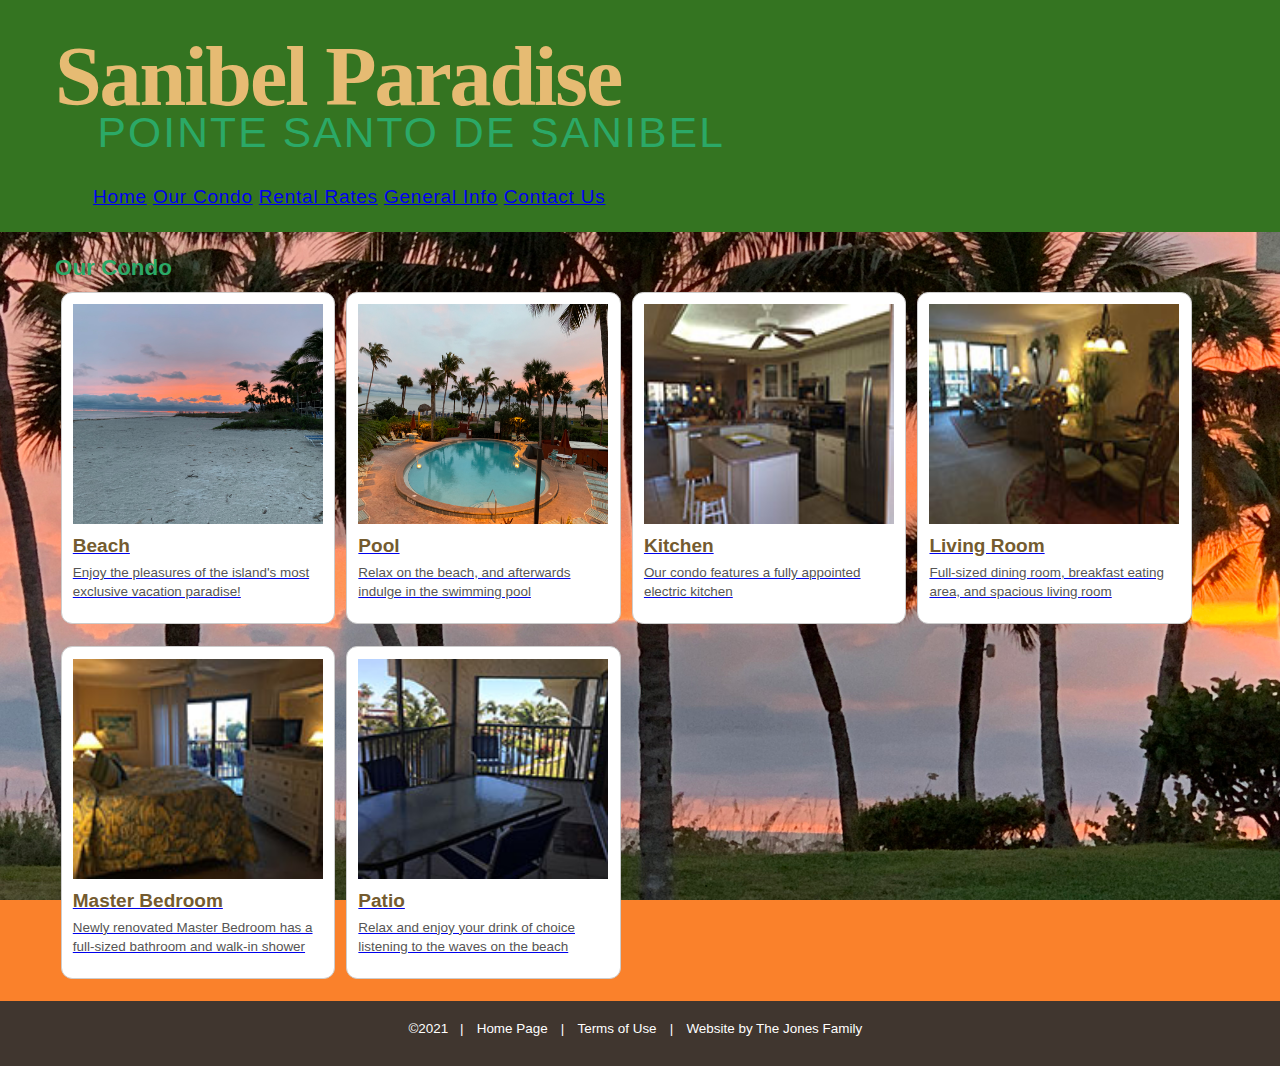
<file: index.html>
<!DOCTYPE html>
<html lang="en">
<head>
    <meta charset="UTF-8">
    <meta http-equiv="X-UA-Compatible" content="IE=edge">
    <meta name="viewport" content="width=device-width, initial-scale=1.0">
    <link rel="stylesheet" href="./main.css">
    <title>Sanibel Paradise</title>
</head>
<body>
    <header>
        <div class="contentWrapper">
        <!--Navigation Menu-->
        <h1>Sanibel Paradise</h1>
        <h2>Pointe Santo de Sanibel</h2>
        <nav>
            <ul>
                <li><a href="index.html">Home</a></li>
                <li><a href="index.html">Our Condo</a></li>
                <li><a href="rentalrates.html">Rental Rates</a></li>
                <li><a href="generalinfo.html">General Info</a></li>
                <li><a href="contactus.html">Contact Us</a></li>
            </ul>
        </nav>
        </div>
    </header>
    <section id="main" class="contentWrapper">
        <h1>Our Condo</h1>
        <div class="panel">
            <a href="beach.html">
            <img src="./img/Beach01.jpg" class="condo" alt="condo pictures" width="250" height="220"/>
            <h2>Beach</h2>
            <p>Enjoy the pleasures of the island's most exclusive vacation paradise!</p>
            </a>
        </div>
        <div class="panel">
            <a href="pool.html">
            <img src="./img/Pool04.jpg" class="condo" alt="condo pictures" width="250" height="220"/>
            <h2>Pool</h2>
            <p>Relax on the beach, and afterwards indulge in the swimming pool</p>
            </a>
        </div>
        <div class="panel">
            <a href="#">
            <img src="./img/kitchen1.jpg" class="condo" alt="condo pictures" width="250" height="220"/>
            <h2>Kitchen</h2>
            <p>Our condo features a fully appointed electric kitchen</p>
            </a>
        </div>
        <div class="panel">
            <a href="#">
            <img src="./img/living-dining.jpg" class="condo" alt="condo pictures" width="250" height="220"/>
            <h2>Living Room</h2>
            <p>Full-sized dining room, breakfast eating area, and spacious living room</p>
            </a>
        </div>
        <div class="panel">
            <a href="#">
            <img src="./img/master-bedroom.jpg" class="condo" alt="condo pictures" width="250" height="220"/>
            <h2>Master Bedroom</h2>
            <p>Newly renovated Master Bedroom has a full-sized bathroom and walk-in shower</p>
            </a>
        </div>
        <div class="panel">
            <a href="#">
            <img src="./img/patio1.jpg" class="condo" alt="condo pictures" width="250" height="220"/>
            <h2>Patio</h2>
            <p>Relax and enjoy your drink of choice listening to the waves on the beach</p>
            </a>
        </div>
    </section>
    <div class="clear"></div>
    <footer>
        <span>&copy;2021</span>
        <ul id="menuFooter">
            <li><a href="#">Home Page</a></li>
            <li><a href="#">Terms of Use</a></li>
            <li>Website by The Jones Family</li>
        </ul>
    </footer>
</body>
</html>
</file>
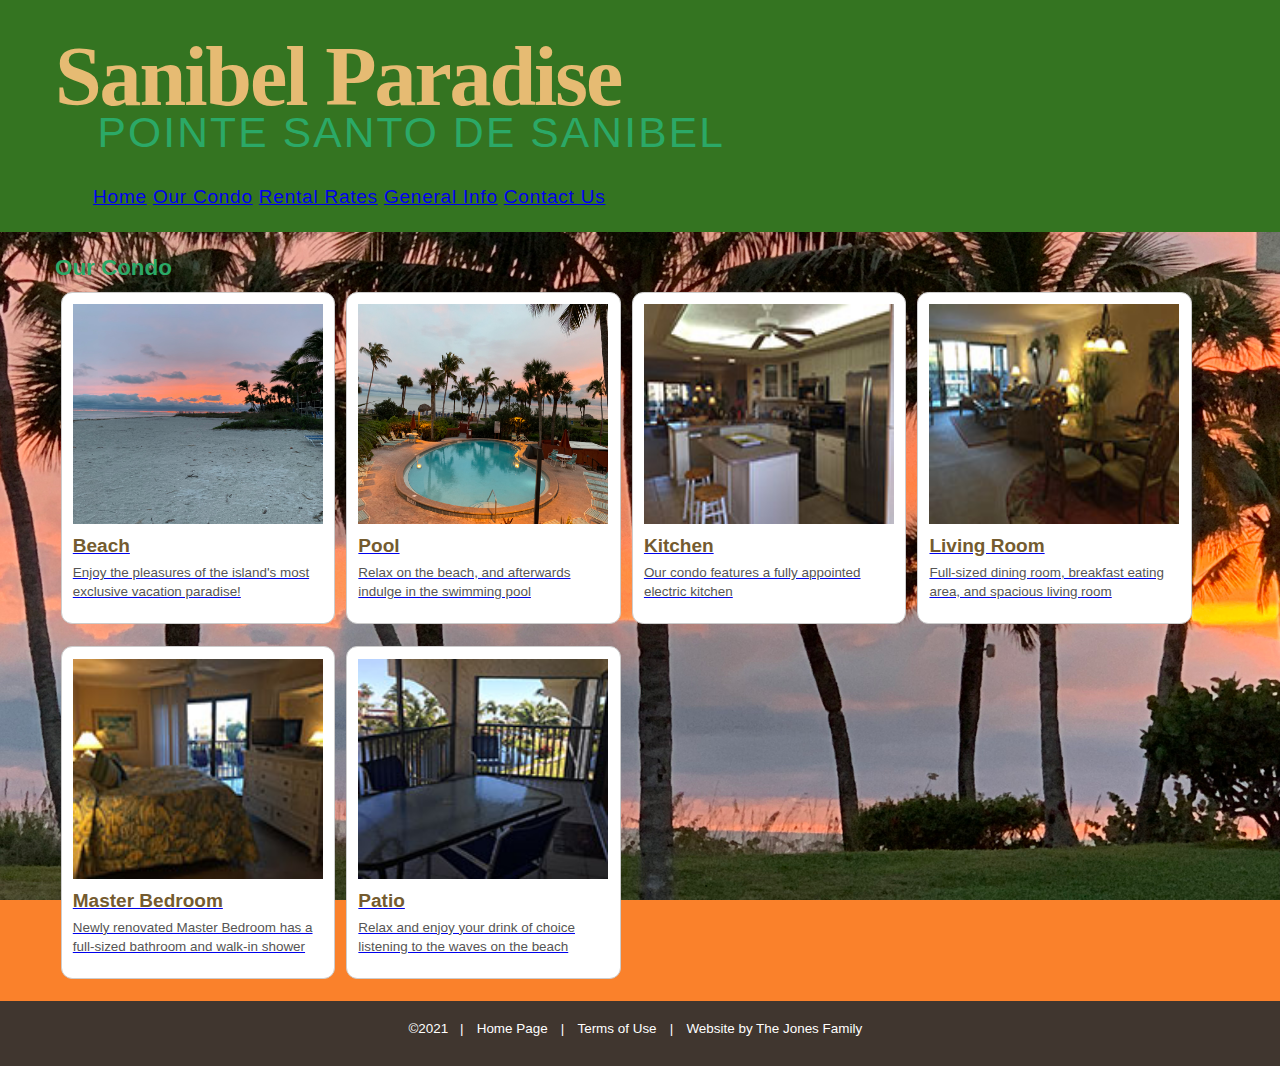
<file: contactus.html>
<!DOCTYPE html>
<html lang="en">
<head>
    <meta charset="UTF-8">
    <meta http-equiv="X-UA-Compatible" content="IE=edge">
    <meta name="viewport" content="width=device-width, initial-scale=1.0">
    <link rel="stylesheet" href="./contactus.css">
    <title>Sanibel Paradise</title>
</head>
<body>
    <header>
        <div class="contentWrapper">
        <!--Navigation Menu-->
        <h1>Sanibel Paradise</h1>
        <h2>Pointe Santo de Sanibel</h2>
        <nav>
            <ul>
                <li><a href="index.html">Home</a></li>
                <li><a href="index.html">Our Condo</a></li>
                <li><a href="rentalrates.html">Rental Rates</a></li>
                <li><a href="generalinfo.html">General Info</a></li>
                <li><a href="contactus.html">Contact Us</a></li>
            </ul>
        </nav>
        </div>
    </header>
    <section id="main" class="contentWrapper">
        <h1>Our Condo</h1>
        <div class="panel">
            <a href="beach.html">
            <img src="./img/Beach01.jpg" class="condo" alt="condo pictures" width="250" height="220"/>
            <h2>Beach</h2>
            <p>Enjoy the pleasures of the island's most exclusive vacation paradise!</p>
            </a>
        </div>
        <div class="panel">
            <a href="pool.html">
            <img src="./img/Pool04.jpg" class="condo" alt="condo pictures" width="250" height="220"/>
            <h2>Pool</h2>
            <p>Relax on the beach, and afterwards indulge in the swimming pool</p>
            </a>
        </div>
        <div class="panel">
            <a href="#">
            <img src="./img/kitchen1.jpg" class="condo" alt="condo pictures" width="250" height="220"/>
            <h2>Kitchen</h2>
            <p>Our condo features a fully appointed electric kitchen</p>
            </a>
        </div>
        <div class="panel">
            <a href="#">
            <img src="./img/living-dining.jpg" class="condo" alt="condo pictures" width="250" height="220"/>
            <h2>Living Room</h2>
            <p>Full-sized dining room, breakfast eating area, and spacious living room</p>
            </a>
        </div>
        <div class="panel">
            <a href="#">
            <img src="./img/master-bedroom.jpg" class="condo" alt="condo pictures" width="250" height="220"/>
            <h2>Master Bedroom</h2>
            <p>Newly renovated Master Bedroom has a full-sized bathroom and walk-in shower</p>
            </a>
        </div>
        <div class="panel">
            <a href="#">
            <img src="./img/patio1.jpg" class="condo" alt="condo pictures" width="250" height="220"/>
            <h2>Patio</h2>
            <p>Relax and enjoy your drink of choice listening to the waves on the beach</p>
            </a>
        </div>
    </section>
    <div class="clear"></div>
    <footer>
        <span>&copy;2021</span>
        <ul id="menuFooter">
            <li><a href="#">Home Page</a></li>
            <li><a href="#">Terms of Use</a></li>
            <li>Website by The Jones Family</li>
        </ul>
    </footer>
</body>
</html>
</file>
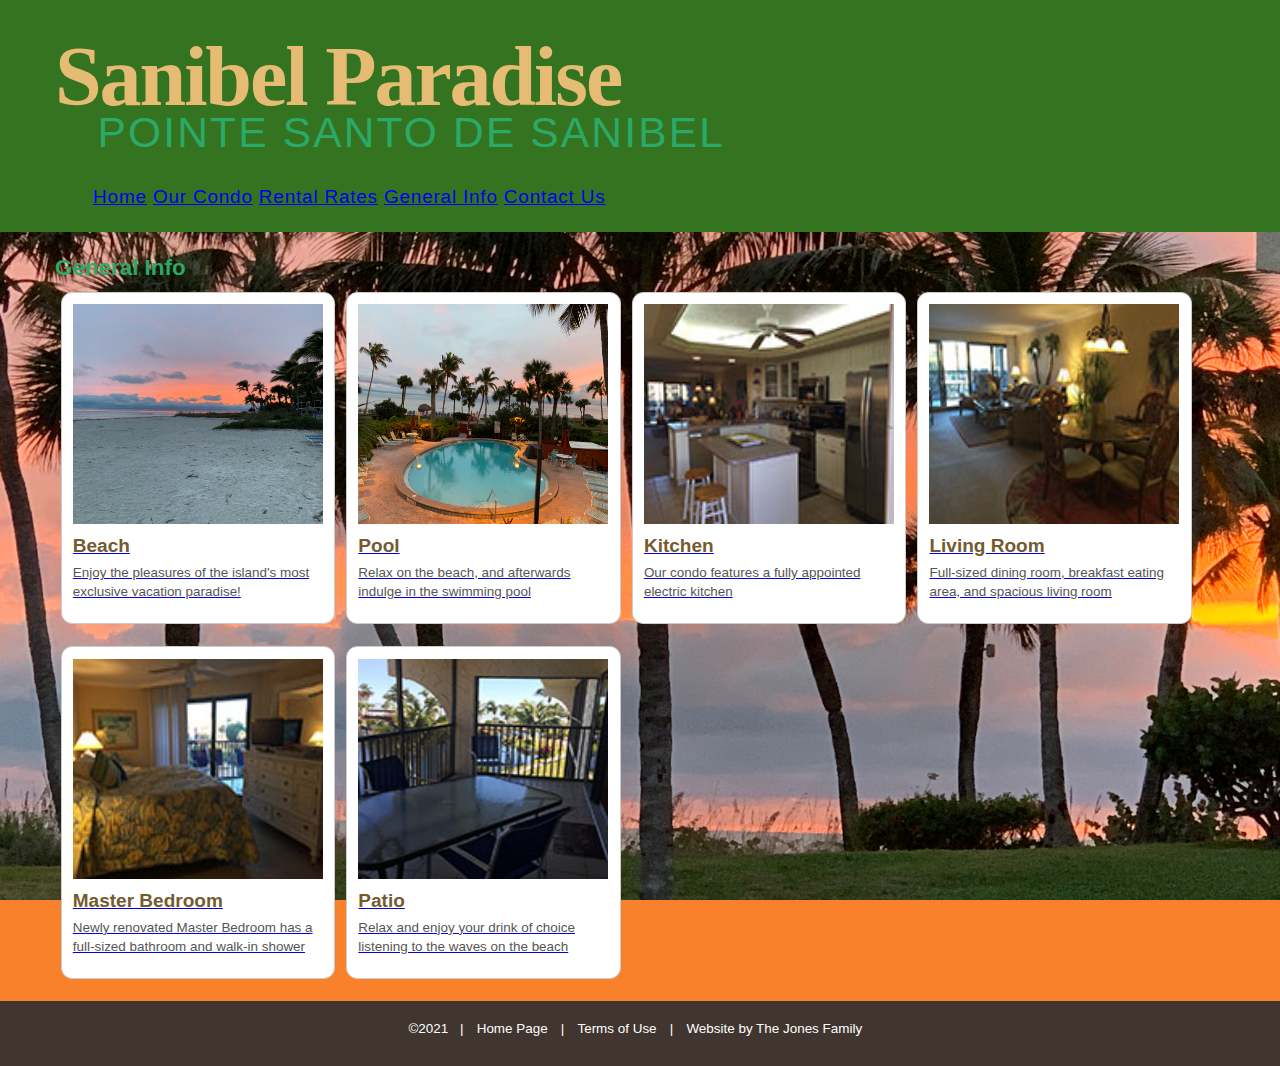
<file: generalinfo.html>
<!DOCTYPE html>
<html lang="en">
<head>
    <meta charset="UTF-8">
    <meta http-equiv="X-UA-Compatible" content="IE=edge">
    <meta name="viewport" content="width=device-width, initial-scale=1.0">
    <link rel="stylesheet" href="./generalinfo.css">
    <title>Sanibel Paradise</title>
</head>
<body>
    <header>
        <div class="contentWrapper">
        <!--Navigation Menu-->
        <h1>Sanibel Paradise</h1>
        <h2>Pointe Santo de Sanibel</h2>
        <nav>
            <ul>
                <li><a href="index.html">Home</a></li>
                <li><a href="index.html">Our Condo</a></li>
                <li><a href="rentalrates.html">Rental Rates</a></li>
                <li><a href="generalinfo.html">General Info</a></li>
                <li><a href="contactus.html">Contact Us</a></li>
            </ul>
        </nav>
        </div>
    </header>
    <section id="main" class="contentWrapper">
        <h1>General Info</h1>
        <div class="panel">
            <a href="beach.html">
            <img src="./img/Beach01.jpg" class="condo" alt="condo pictures" width="250" height="220"/>
            <h2>Beach</h2>
            <p>Enjoy the pleasures of the island's most exclusive vacation paradise!</p>
            </a>
        </div>
        <div class="panel">
            <a href="pool.html">
            <img src="./img/Pool04.jpg" class="condo" alt="condo pictures" width="250" height="220"/>
            <h2>Pool</h2>
            <p>Relax on the beach, and afterwards indulge in the swimming pool</p>
            </a>
        </div>
        <div class="panel">
            <a href="#">
            <img src="./img/kitchen1.jpg" class="condo" alt="condo pictures" width="250" height="220"/>
            <h2>Kitchen</h2>
            <p>Our condo features a fully appointed electric kitchen</p>
            </a>
        </div>
        <div class="panel">
            <a href="#">
            <img src="./img/living-dining.jpg" class="condo" alt="condo pictures" width="250" height="220"/>
            <h2>Living Room</h2>
            <p>Full-sized dining room, breakfast eating area, and spacious living room</p>
            </a>
        </div>
        <div class="panel">
            <a href="#">
            <img src="./img/master-bedroom.jpg" class="condo" alt="condo pictures" width="250" height="220"/>
            <h2>Master Bedroom</h2>
            <p>Newly renovated Master Bedroom has a full-sized bathroom and walk-in shower</p>
            </a>
        </div>
        <div class="panel">
            <a href="#">
            <img src="./img/patio1.jpg" class="condo" alt="condo pictures" width="250" height="220"/>
            <h2>Patio</h2>
            <p>Relax and enjoy your drink of choice listening to the waves on the beach</p>
            </a>
        </div>
    </section>
    <div class="clear"></div>
    <footer>
        <span>&copy;2021</span>
        <ul id="menuFooter">
            <li><a href="#">Home Page</a></li>
            <li><a href="#">Terms of Use</a></li>
            <li>Website by The Jones Family</li>
        </ul>
    </footer>
</body>
</html>
</file>
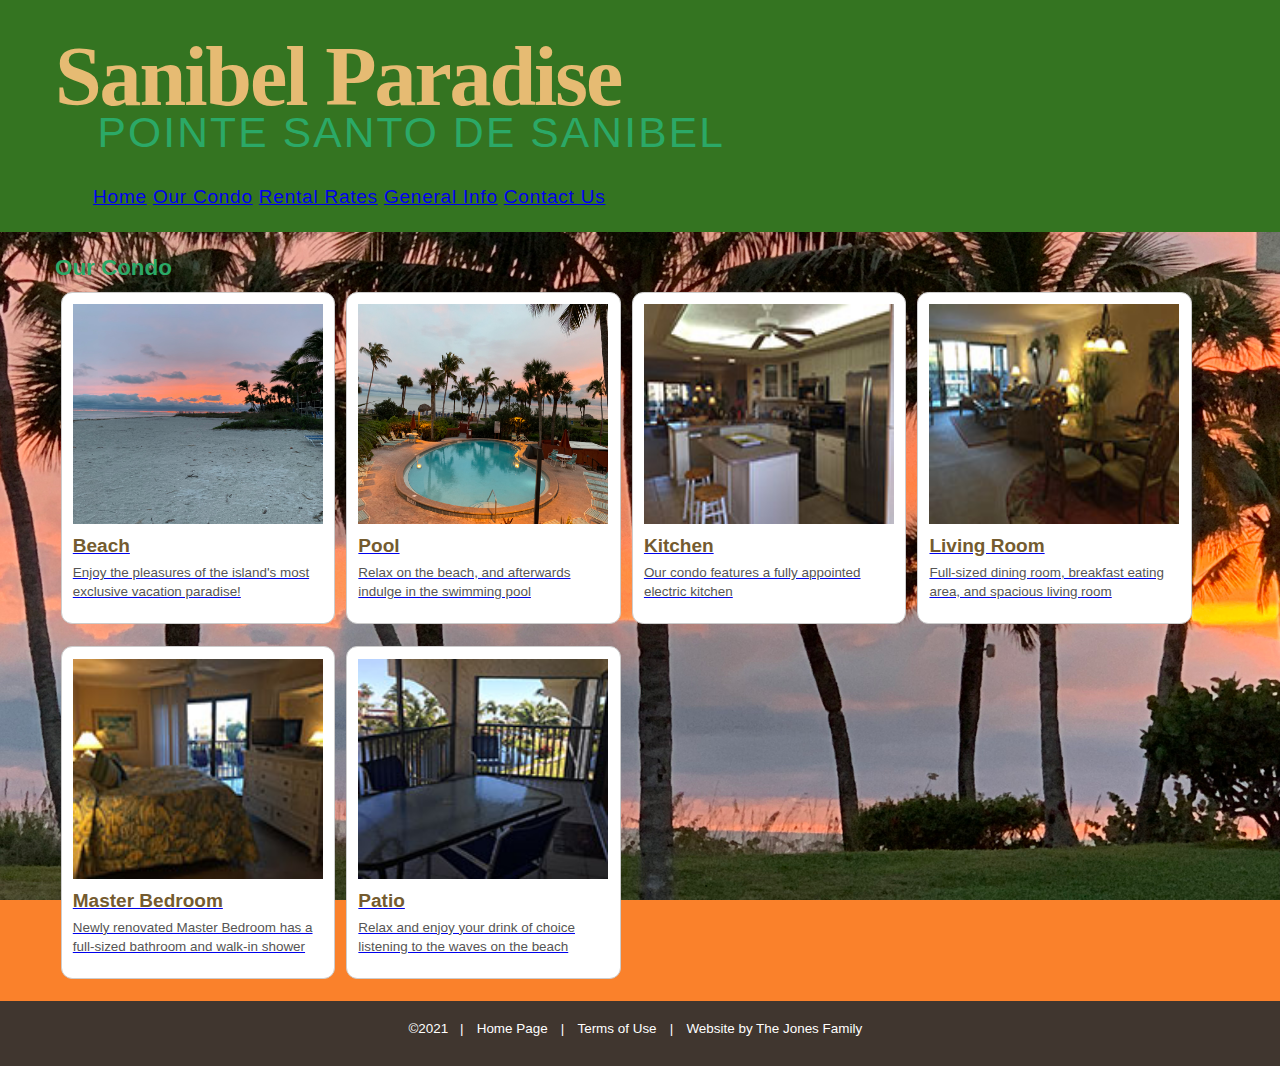
<file: rentalrates.html>
<!DOCTYPE html>
<html lang="en">
<head>
    <meta charset="UTF-8">
    <meta http-equiv="X-UA-Compatible" content="IE=edge">
    <meta name="viewport" content="width=device-width, initial-scale=1.0">
    <link rel="stylesheet" href="./rentalrates.css">
    <title>Sanibel Paradise</title>
</head>
<body>
    <header>
        <div class="contentWrapper">
        <!--Navigation Menu-->
        <h1>Sanibel Paradise</h1>
        <h2>Pointe Santo de Sanibel</h2>
        <nav>
            <ul>
                <li><a href="index.html">Home</a></li>
                <li><a href="index.html">Our Condo</a></li>
                <li><a href="rentalrates.html">Rental Rates</a></li>
                <li><a href="generalinfo.html">General Info</a></li>
                <li><a href="contactus.html">Contact Us</a></li>
            </ul>
        </nav>
        </div>
    </header>
    <section id="main" class="contentWrapper">
        <h1>Our Condo</h1>
        <div class="panel">
            <a href="beach.html">
            <img src="./img/Beach01.jpg" class="condo" alt="condo pictures" width="250" height="220"/>
            <h2>Beach</h2>
            <p>Enjoy the pleasures of the island's most exclusive vacation paradise!</p>
            </a>
        </div>
        <div class="panel">
            <a href="pool.html">
            <img src="./img/Pool04.jpg" class="condo" alt="condo pictures" width="250" height="220"/>
            <h2>Pool</h2>
            <p>Relax on the beach, and afterwards indulge in the swimming pool</p>
            </a>
        </div>
        <div class="panel">
            <a href="#">
            <img src="./img/kitchen1.jpg" class="condo" alt="condo pictures" width="250" height="220"/>
            <h2>Kitchen</h2>
            <p>Our condo features a fully appointed electric kitchen</p>
            </a>
        </div>
        <div class="panel">
            <a href="#">
            <img src="./img/living-dining.jpg" class="condo" alt="condo pictures" width="250" height="220"/>
            <h2>Living Room</h2>
            <p>Full-sized dining room, breakfast eating area, and spacious living room</p>
            </a>
        </div>
        <div class="panel">
            <a href="#">
            <img src="./img/master-bedroom.jpg" class="condo" alt="condo pictures" width="250" height="220"/>
            <h2>Master Bedroom</h2>
            <p>Newly renovated Master Bedroom has a full-sized bathroom and walk-in shower</p>
            </a>
        </div>
        <div class="panel">
            <a href="#">
            <img src="./img/patio1.jpg" class="condo" alt="condo pictures" width="250" height="220"/>
            <h2>Patio</h2>
            <p>Relax and enjoy your drink of choice listening to the waves on the beach</p>
            </a>
        </div>
    </section>
    <div class="clear"></div>
    <footer>
        <span>&copy;2021</span>
        <ul id="menuFooter">
            <li><a href="#">Home Page</a></li>
            <li><a href="#">Terms of Use</a></li>
            <li>Website by The Jones Family</li>
        </ul>
    </footer>
</body>
</html>
</file>
<file: main.css>
body {
    font-size: 70%;
    font-family: Tahoma, Geneva, sans-serif;
    background: #fa812b url(img/./Trees01.jpg) no-repeat fixed top center;
    padding: 0;
    margin: 0;
    -webkit-background-size: 100% 100%;
    -moz-background-size: 100% 100%;
    background-size: 100% 100%;
    -o-background-size: 100% 100%;
}

h1 {
    color: #2BA967;
    font-size: 2.0em;
    margin: 0.5em 0 0.5em 0;
    padding: 0;
}
h2 {
    color: #745b2f;
    font-size: 1.7em;
    padding: 0;
    margin: 0.5em 0 0.35em 0;
}
p {
    font-size: 1.2em;
    line-height: 1.4em;
    color: #555;
    padding: 0px;
    margin: 0px 0.5em 0.75em 0px;
}
hr{
    padding: 0;
    margin: 1.5em 1.5em 0.75em 0.5em;
}
.contentWrapper {
    margin: 0 auto;
    max-width: 1170px;
    padding: 0 3.0em;
}
.left {
    float: left;
}
.right {
    float: right;
}
/*Header*/
header {
    padding: 2.5em 0 0.5em;
    margin: 0 0 2.0em;
    background: #347421 center 0px;
}
header h1 {
    font-family: "Times New Roman", Times, serif;
    color: #e6bb73;
    font-size: 7.5em;
    letter-spacing: -0.025em;
    margin: 0;
}
header h2 {
    font-weight: 300;
    font-size: 3.8em;
    color: #2BA967;
    margin: -0.4em 0 0 1.0em;
    text-transform: uppercase;
    letter-spacing: 0.05em;
}
/*Nav Bars*/
nav {
    color: rgb(0, 0, 0);
    font-size: 1.7em;
    letter-spacing: 0.04em;
    padding: 1.0em 2.0em 0.5em;
    margin: 0.5em 0 ;
}
nav ul {
    margin: 0;
    padding: 0;
    list-style: none;
}
nav li {
    display: inline-block;
    margin: 0;
}

/*Main Section*/
section #main {
    background-color: rgba(252, 251, 243, 0.7);
    margin: 0 0 2.0em;
    padding: 1.5em 0 2.0em 1.5em;
    display: inline-block;
    border-radius: 2em;
    box-shadow: 1px 1px 5px #777;
}
section div.panel{
    float: left;
    position: relative;
    width: 250px;
    margin: 0 0.5em 2.0em 0.5em;
    padding: 1.0em;
    background-color: #fff;
    border: #ccc solid 1px;
    border-radius: 1em;
}
section div.panel img.cheeseType {
    width: 100%;
}
/*Footer*/
footer {
    background-color: #40362f;
    height: 25px;
    font-size: 1.2em;
    color: #fff;
    text-align: center;
    padding: 1.5em 2.0em;
}
footer ul#menuFooter {
    display: inline-block;
    list-style: none;
    margin: 0 0 0 0.6em;
    padding: 0;
}
footer ul li {
    display: inline-block;
    padding: 0 0.7em 0 0;
    margin: 0;
}
footer ul li::before {
    content: "| ";
    padding-right: 0.7em;
}
footer a, footer a:visited {
    color: #fff;
    text-decoration: none;
}
footer a hover {
    color: #fff;
    text-decoration: underline;
}
div.clear { clear:both;
font-size: 1%;
}
</file>
<file: contactus.css>
body {
    font-size: 70%;
    font-family: Tahoma, Geneva, sans-serif;
    background: #fa812b url(img/./Trees01.jpg) no-repeat fixed top center;
    padding: 0;
    margin: 0;
    -webkit-background-size: 100% 100%;
    -moz-background-size: 100% 100%;
    background-size: 100% 100%;
    -o-background-size: 100% 100%;
}

h1 {
    color: #2BA967;
    font-size: 2.0em;
    margin: 0.5em 0 0.5em 0;
    padding: 0;
}
h2 {
    color: #745b2f;
    font-size: 1.7em;
    padding: 0;
    margin: 0.5em 0 0.35em 0;
}
p {
    font-size: 1.2em;
    line-height: 1.4em;
    color: #555;
    padding: 0px;
    margin: 0px 0.5em 0.75em 0px;
}
hr{
    padding: 0;
    margin: 1.5em 1.5em 0.75em 0.5em;
}
.contentWrapper {
    margin: 0 auto;
    max-width: 1170px;
    padding: 0 3.0em;
}
.left {
    float: left;
}
.right {
    float: right;
}
/*Header*/
header {
    padding: 2.5em 0 0.5em;
    margin: 0 0 2.0em;
    background: #347421 center 0px;
}
header h1 {
    font-family: "Times New Roman", Times, serif;
    color: #e6bb73;
    font-size: 7.5em;
    letter-spacing: -0.025em;
    margin: 0;
}
header h2 {
    font-weight: 300;
    font-size: 3.8em;
    color: #2BA967;
    margin: -0.4em 0 0 1.0em;
    text-transform: uppercase;
    letter-spacing: 0.05em;
}
/*Nav Bars*/
nav {
    color: rgb(0, 0, 0);
    font-size: 1.7em;
    letter-spacing: 0.04em;
    padding: 1.0em 2.0em 0.5em;
    margin: 0.5em 0 ;
}
nav ul {
    margin: 0;
    padding: 0;
    list-style: none;
}
nav li {
    display: inline-block;
    margin: 0;
}

/*Main Section*/
section #main {
    background-color: rgba(252, 251, 243, 0.7);
    margin: 0 0 2.0em;
    padding: 1.5em 0 2.0em 1.5em;
    display: inline-block;
    border-radius: 2em;
    box-shadow: 1px 1px 5px #777;
}
section div.panel{
    float: left;
    position: relative;
    width: 250px;
    margin: 0 0.5em 2.0em 0.5em;
    padding: 1.0em;
    background-color: #fff;
    border: #ccc solid 1px;
    border-radius: 1em;
}
section div.panel img.cheeseType {
    width: 100%;
}
/*Footer*/
footer {
    background-color: #40362f;
    height: 25px;
    font-size: 1.2em;
    color: #fff;
    text-align: center;
    padding: 1.5em 2.0em;
}
footer ul#menuFooter {
    display: inline-block;
    list-style: none;
    margin: 0 0 0 0.6em;
    padding: 0;
}
footer ul li {
    display: inline-block;
    padding: 0 0.7em 0 0;
    margin: 0;
}
footer ul li::before {
    content: "| ";
    padding-right: 0.7em;
}
footer a, footer a:visited {
    color: #fff;
    text-decoration: none;
}
footer a hover {
    color: #fff;
    text-decoration: underline;
}
div.clear { clear:both;
font-size: 1%;
}
</file>
<file: generalinfo.css>
body {
    font-size: 70%;
    font-family: Tahoma, Geneva, sans-serif;
    background: #fa812b url(img/./Trees01.jpg) no-repeat fixed top center;
    padding: 0;
    margin: 0;
    -webkit-background-size: 100% 100%;
    -moz-background-size: 100% 100%;
    background-size: 100% 100%;
    -o-background-size: 100% 100%;
}

h1 {
    color: #2BA967;
    font-size: 2.0em;
    margin: 0.5em 0 0.5em 0;
    padding: 0;
}
h2 {
    color: #745b2f;
    font-size: 1.7em;
    padding: 0;
    margin: 0.5em 0 0.35em 0;
}
p {
    font-size: 1.2em;
    line-height: 1.4em;
    color: #555;
    padding: 0px;
    margin: 0px 0.5em 0.75em 0px;
}
hr{
    padding: 0;
    margin: 1.5em 1.5em 0.75em 0.5em;
}
.contentWrapper {
    margin: 0 auto;
    max-width: 1170px;
    padding: 0 3.0em;
}
.left {
    float: left;
}
.right {
    float: right;
}
/*Header*/
header {
    padding: 2.5em 0 0.5em;
    margin: 0 0 2.0em;
    background: #347421 center 0px;
}
header h1 {
    font-family: "Times New Roman", Times, serif;
    color: #e6bb73;
    font-size: 7.5em;
    letter-spacing: -0.025em;
    margin: 0;
}
header h2 {
    font-weight: 300;
    font-size: 3.8em;
    color: #2BA967;
    margin: -0.4em 0 0 1.0em;
    text-transform: uppercase;
    letter-spacing: 0.05em;
}
/*Nav Bars*/
nav {
    color: rgb(0, 0, 0);
    font-size: 1.7em;
    letter-spacing: 0.04em;
    padding: 1.0em 2.0em 0.5em;
    margin: 0.5em 0 ;
}
nav ul {
    margin: 0;
    padding: 0;
    list-style: none;
}
nav li {
    display: inline-block;
    margin: 0;
}

/*Main Section*/
section #main {
    background-color: rgba(252, 251, 243, 0.7);
    margin: 0 0 2.0em;
    padding: 1.5em 0 2.0em 1.5em;
    display: inline-block;
    border-radius: 2em;
    box-shadow: 1px 1px 5px #777;
}
section div.panel{
    float: left;
    position: relative;
    width: 250px;
    margin: 0 0.5em 2.0em 0.5em;
    padding: 1.0em;
    background-color: #fff;
    border: #ccc solid 1px;
    border-radius: 1em;
}
section div.panel img.cheeseType {
    width: 100%;
}
/*Footer*/
footer {
    background-color: #40362f;
    height: 25px;
    font-size: 1.2em;
    color: #fff;
    text-align: center;
    padding: 1.5em 2.0em;
}
footer ul#menuFooter {
    display: inline-block;
    list-style: none;
    margin: 0 0 0 0.6em;
    padding: 0;
}
footer ul li {
    display: inline-block;
    padding: 0 0.7em 0 0;
    margin: 0;
}
footer ul li::before {
    content: "| ";
    padding-right: 0.7em;
}
footer a, footer a:visited {
    color: #fff;
    text-decoration: none;
}
footer a hover {
    color: #fff;
    text-decoration: underline;
}
div.clear { clear:both;
font-size: 1%;
}
</file>
<file: rentalrates.css>
body {
    font-size: 70%;
    font-family: Tahoma, Geneva, sans-serif;
    background: #fa812b url(img/./Trees01.jpg) no-repeat fixed top center;
    padding: 0;
    margin: 0;
    -webkit-background-size: 100% 100%;
    -moz-background-size: 100% 100%;
    background-size: 100% 100%;
    -o-background-size: 100% 100%;
}

h1 {
    color: #2BA967;
    font-size: 2.0em;
    margin: 0.5em 0 0.5em 0;
    padding: 0;
}
h2 {
    color: #745b2f;
    font-size: 1.7em;
    padding: 0;
    margin: 0.5em 0 0.35em 0;
}
p {
    font-size: 1.2em;
    line-height: 1.4em;
    color: #555;
    padding: 0px;
    margin: 0px 0.5em 0.75em 0px;
}
hr{
    padding: 0;
    margin: 1.5em 1.5em 0.75em 0.5em;
}
.contentWrapper {
    margin: 0 auto;
    max-width: 1170px;
    padding: 0 3.0em;
}
.left {
    float: left;
}
.right {
    float: right;
}
/*Header*/
header {
    padding: 2.5em 0 0.5em;
    margin: 0 0 2.0em;
    background: #347421 center 0px;
}
header h1 {
    font-family: "Times New Roman", Times, serif;
    color: #e6bb73;
    font-size: 7.5em;
    letter-spacing: -0.025em;
    margin: 0;
}
header h2 {
    font-weight: 300;
    font-size: 3.8em;
    color: #2BA967;
    margin: -0.4em 0 0 1.0em;
    text-transform: uppercase;
    letter-spacing: 0.05em;
}
/*Nav Bars*/
nav {
    color: rgb(0, 0, 0);
    font-size: 1.7em;
    letter-spacing: 0.04em;
    padding: 1.0em 2.0em 0.5em;
    margin: 0.5em 0 ;
}
nav ul {
    margin: 0;
    padding: 0;
    list-style: none;
}
nav li {
    display: inline-block;
    margin: 0;
}

/*Main Section*/
section #main {
    background-color: rgba(252, 251, 243, 0.7);
    margin: 0 0 2.0em;
    padding: 1.5em 0 2.0em 1.5em;
    display: inline-block;
    border-radius: 2em;
    box-shadow: 1px 1px 5px #777;
}
section div.panel{
    float: left;
    position: relative;
    width: 250px;
    margin: 0 0.5em 2.0em 0.5em;
    padding: 1.0em;
    background-color: #fff;
    border: #ccc solid 1px;
    border-radius: 1em;
}
section div.panel img.cheeseType {
    width: 100%;
}
/*Footer*/
footer {
    background-color: #40362f;
    height: 25px;
    font-size: 1.2em;
    color: #fff;
    text-align: center;
    padding: 1.5em 2.0em;
}
footer ul#menuFooter {
    display: inline-block;
    list-style: none;
    margin: 0 0 0 0.6em;
    padding: 0;
}
footer ul li {
    display: inline-block;
    padding: 0 0.7em 0 0;
    margin: 0;
}
footer ul li::before {
    content: "| ";
    padding-right: 0.7em;
}
footer a, footer a:visited {
    color: #fff;
    text-decoration: none;
}
footer a hover {
    color: #fff;
    text-decoration: underline;
}
div.clear { clear:both;
font-size: 1%;
}
</file>
